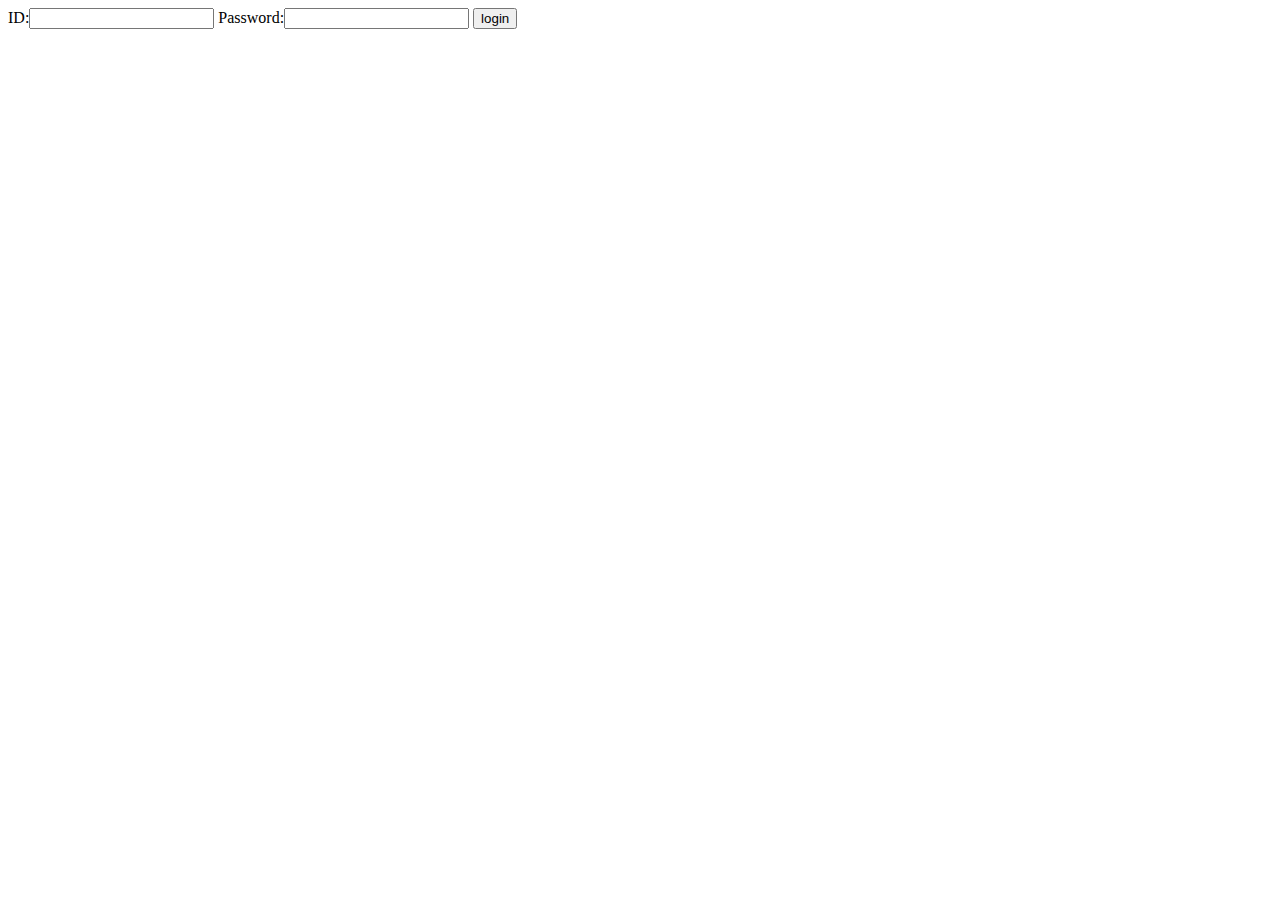
<file: onWeb/index.html>
<!DOCTYPE html>
<head>
	<meta charset=utf8>
</head>
<body>
	<?php
		if($error_ms)echo $error_ms;
	?>
	<form action=index.php method=POST>
		ID:<input type=text name=user_name>
		Password:<input type=password name=password>
		<input type=submit name=login value=login>
	</form>
</body>
</file>
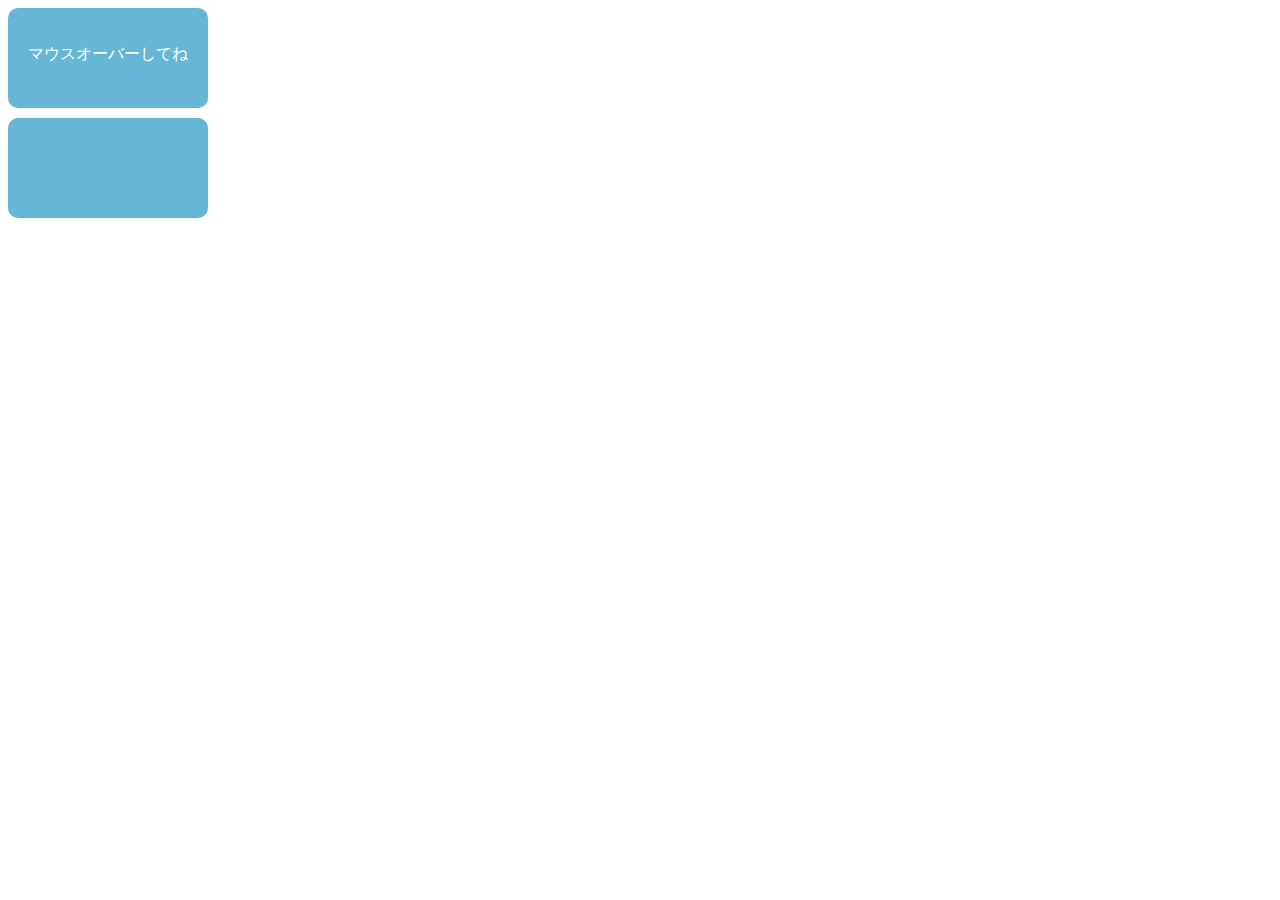
<file: onWeb/Tag/tmp.html>
<html>
<head>
	<style>
.button, .result{
  width: 200px;
  height: 100px;
  padding: 20px 0;
  box-sizing: border-box;
  text-align: center;
  color: #fff;
  background: #66b6d5;
  border-radius: 10px;
  margin-bottom: 10px;
}

.button:hover + .result{
  background: #E72458;
}
</style>
</head>
<body>
	<div class="button">
 	 <p>マウスオーバーしてね</p>
		</div>
<div class="result">
</div>
</body>
</html>
</file>
